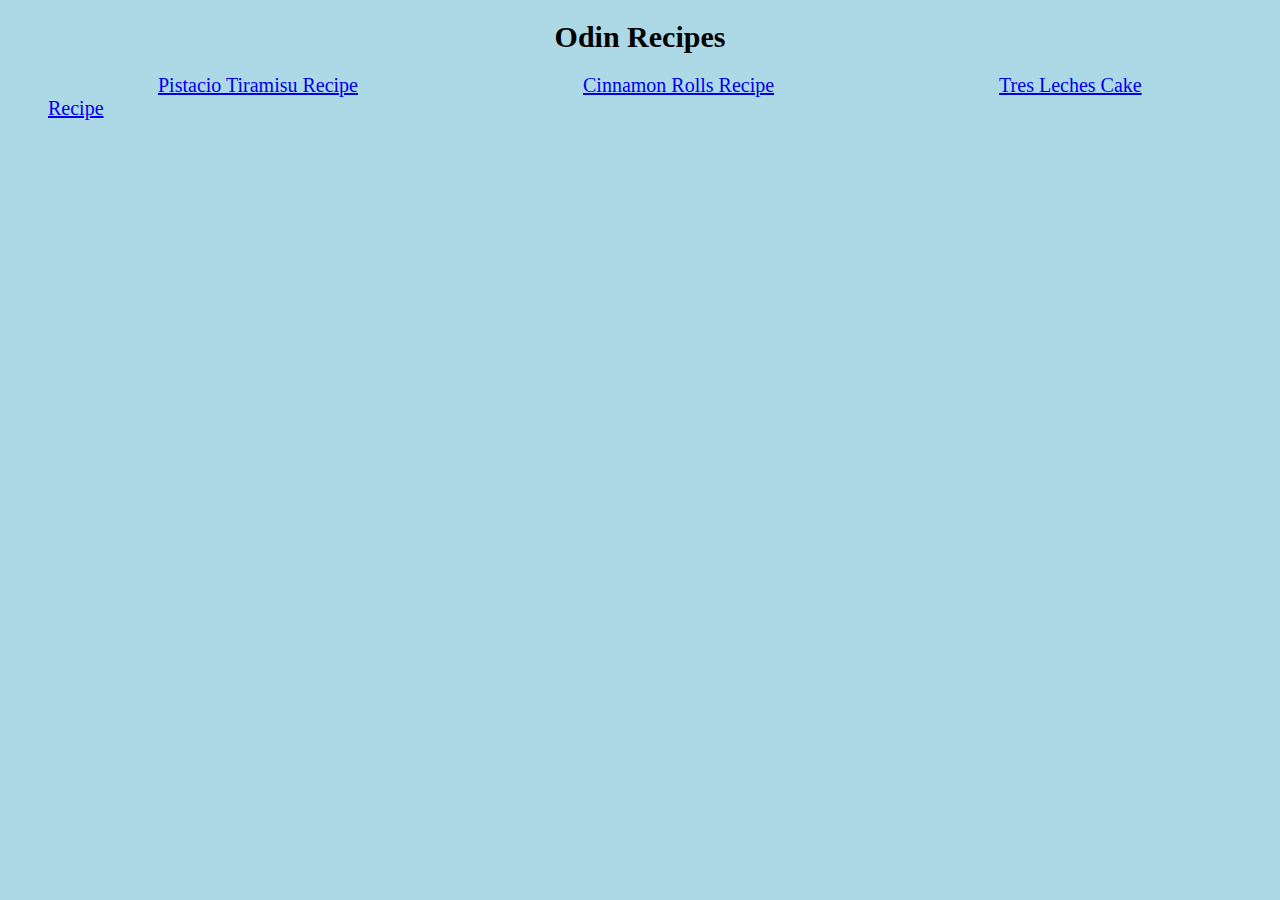
<file: index.html>
<!DOCTYPE html>
<html lang="en">
    <head>
        <meta charset="utf-8">
        <title>Odin Recipes</title>
        <link rel="stylesheet" href="styles.css">
    </head>
    <body>
        <div class="homepage">
        <h1>Odin Recipes</h1>
        <div>
            <ul>
                <li><a href="recipes/pistacio_tiramisu.html">Pistacio Tiramisu Recipe</a></li>
                <li><a href="recipes/cinnamon_rolls.html">Cinnamon Rolls Recipe</a></li>
                <li><a href="recipes/tres_leches_cake.html">Tres Leches Cake Recipe</a></li>
            </ul>
        </div>
    </div>
        
    </body>
</html>
</file>
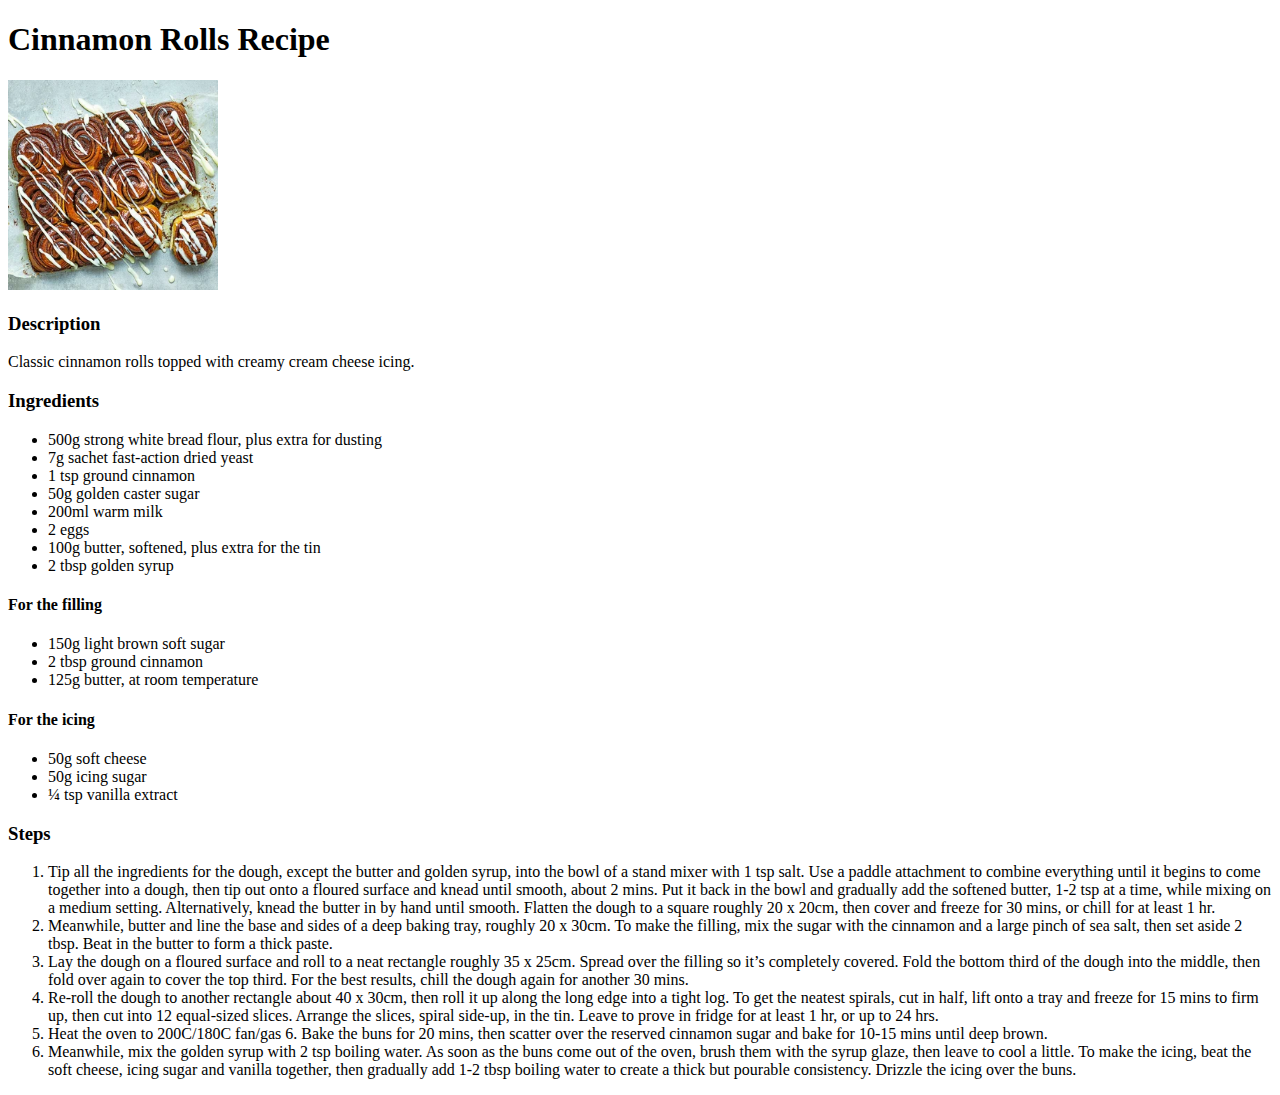
<file: recipes/cinnamon_rolls.html>
<!DOCTYPE html>
<html lang="en">
    <head>
        <meta charset="utf-8">
        <title>Cinnamon Rolls</title>
    </head>
    <body>
        <h1>Cinnamon Rolls Recipe</h1>
        <img src="../images/cinnamon-rolls.png" alt="Picture of cinnamon rolls" height="210" width="210">
        <h3>Description</h3>
        <p>Classic cinnamon rolls topped with creamy cream cheese icing.</p>
        <h3>Ingredients</h3>
        <ul>
            <li>500g strong white bread flour, plus extra for dusting</li>
            <li>7g sachet fast-action dried yeast</li>
            <li>1 tsp ground cinnamon</li>
            <li>50g golden caster sugar</li>
            <li>200ml warm milk</li>
            <li>2 eggs</li>
            <li>100g butter, softened, plus extra for the tin</li>
            <li>2 tbsp golden syrup</li>  
        </ul>
        <h4>For the filling</h4>
        <ul>
        <li>150g light brown soft sugar</li>
        <li>2 tbsp ground cinnamon</li>
        <li>125g butter, at room temperature</li>
        </ul>
        <h4>For the icing</h4>
        <ul>
            <li>50g soft cheese</li>
            <li>50g icing sugar</li>
            <li>¼ tsp vanilla extract</li>
        </ul>
        <h3>Steps</h3>
        <ol>
            <li>Tip all the ingredients for the dough, except the butter and golden syrup, into the bowl of a stand mixer with 1 tsp salt. Use a paddle attachment to combine everything until it begins to come together into a dough, then tip out onto a floured surface and knead until smooth, about 2 mins. Put it back in the bowl and gradually add the softened butter, 1-2 tsp at a time, while mixing on a medium setting. Alternatively, knead the butter in by hand until smooth. Flatten the dough to a square roughly 20 x 20cm, then cover and freeze for 30 mins, or chill for at least 1 hr.</li>
            <li>Meanwhile, butter and line the base and sides of a deep baking tray, roughly 20 x 30cm. To make the filling, mix the sugar with the cinnamon and a large pinch of sea salt, then set aside 2 tbsp. Beat in the butter to form a thick paste.</li>
            <li>Lay the dough on a floured surface and roll to a neat rectangle roughly 35 x 25cm. Spread over the filling so it’s completely covered. Fold the bottom third of the dough into the middle, then fold over again to cover the top third. For the best results, chill the dough again for another 30 mins.</li>
            <li>Re-roll the dough to another rectangle about 40 x 30cm, then roll it up along the long edge into a tight log. To get the neatest spirals, cut in half, lift onto a tray and freeze for 15 mins to firm up, then cut into 12 equal-sized slices. Arrange the slices, spiral side-up, in the tin. Leave to prove in fridge for at least 1 hr, or up to 24 hrs.</li>
            <li>Heat the oven to 200C/180C fan/gas 6. Bake the buns for 20 mins, then scatter over the reserved cinnamon sugar and bake for 10-15 mins until deep brown.</li>
            <li>Meanwhile, mix the golden syrup with 2 tsp boiling water. As soon as the buns come out of the oven, brush them with the syrup glaze, then leave to cool a little. To make the icing, beat the soft cheese, icing sugar and vanilla together, then gradually add 1-2 tbsp boiling water to create a thick but pourable consistency. Drizzle the icing over the buns.</li>
        </ol>

    </body>
</html>
</file>
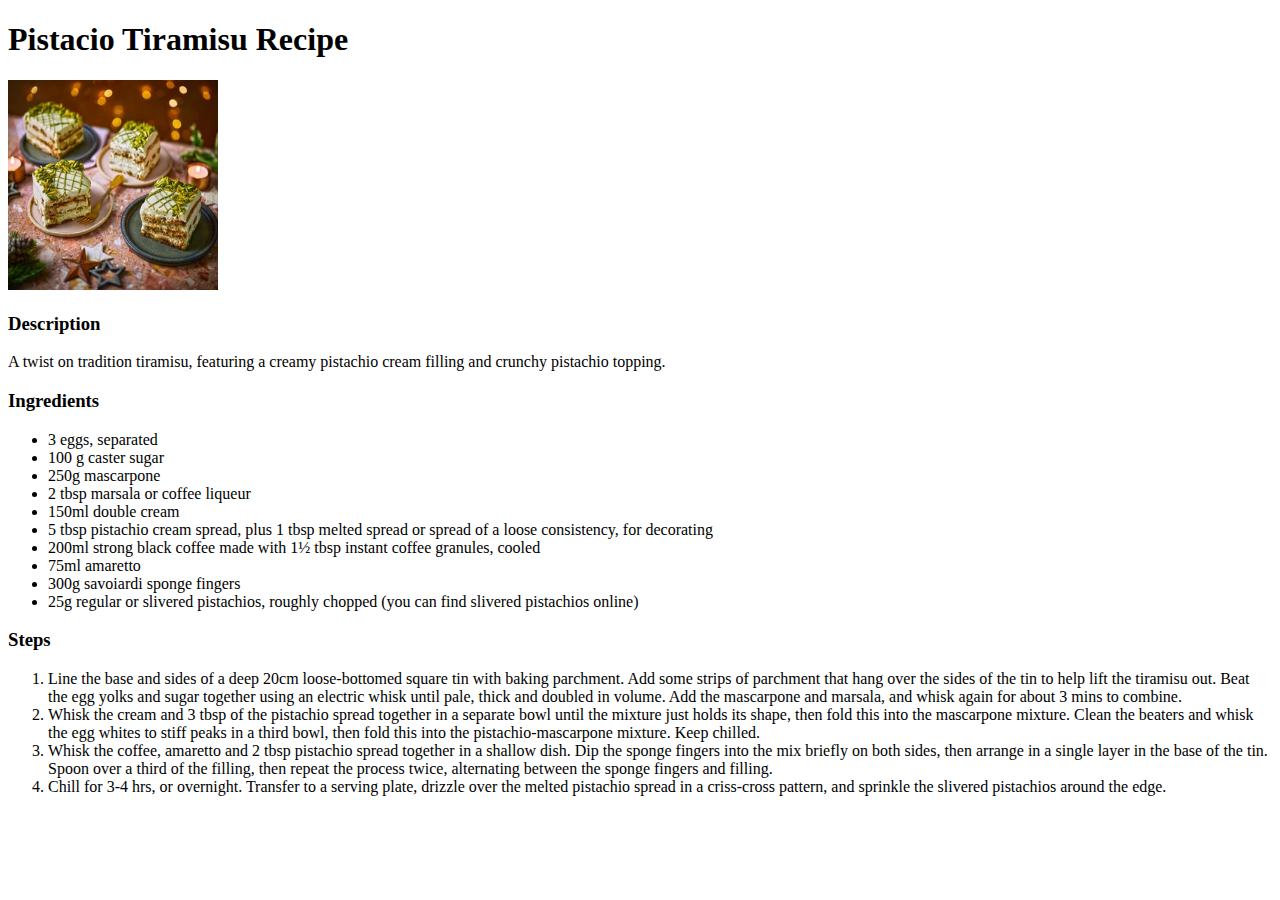
<file: recipes/pistacio_tiramisu.html>
<!DOCTYPE html>
<html lang="en">
    <head>
        <meta charset="utf-8">
        <title>Pistacio Tiramisu</title>
    </head>
    <body>
        <h1>Pistacio Tiramisu Recipe</h1>
        <img src="../images/pistachio-tiramisu.png" alt="Picture of pistachio tiramisu" height="210" width="210">
        <h3>Description</h3>
        <p>A twist on tradition tiramisu, featuring a creamy pistachio cream filling and crunchy pistachio topping.</p>
        <h3>Ingredients</h3>
        <ul>
            <li>3 eggs, separated</li>
            <li>100 g caster sugar</li>
            <li>250g mascarpone</li>
            <li>2 tbsp marsala or coffee liqueur</li>
            <li>150ml double cream</li>
            <li>5 tbsp pistachio cream spread, plus 1 tbsp melted spread or spread of a loose consistency, for decorating</li>
            <li>200ml strong black coffee made with 1½ tbsp instant coffee granules, cooled</li>
            <li>75ml amaretto</li>
            <li>300g savoiardi sponge fingers</li>
            <li>25g regular or slivered pistachios, roughly chopped (you can find slivered pistachios online)</li>

        </ul>
        <h3>Steps</h3>
        <ol>
            <li>Line the base and sides of a deep 20cm loose-bottomed square tin with baking parchment. Add some strips of parchment that hang over the sides of the tin to help lift the tiramisu out. Beat the egg yolks and sugar together using an electric whisk until pale, thick and doubled in volume. Add the mascarpone and marsala, and whisk again for about 3 mins to combine.</li>
            <li>Whisk the cream and 3 tbsp of the pistachio spread together in a separate bowl until the mixture just holds its shape, then fold this into the mascarpone mixture. Clean the beaters and whisk the egg whites to stiff peaks in a third bowl, then fold this into the pistachio-mascarpone mixture. Keep chilled.</li>
            <li>Whisk the coffee, amaretto and 2 tbsp pistachio spread together in a shallow dish. Dip the sponge fingers into the mix briefly on both sides, then arrange in a single layer in the base of the tin. Spoon over a third of the filling, then repeat the process twice, alternating between the sponge fingers and filling.</li>
            <li>Chill for 3-4 hrs, or overnight. Transfer to a serving plate, drizzle over the melted pistachio spread in a criss-cross pattern, and sprinkle the slivered pistachios around the edge.</li>
        </ol>
    
    
    </body>
</html>
</file>
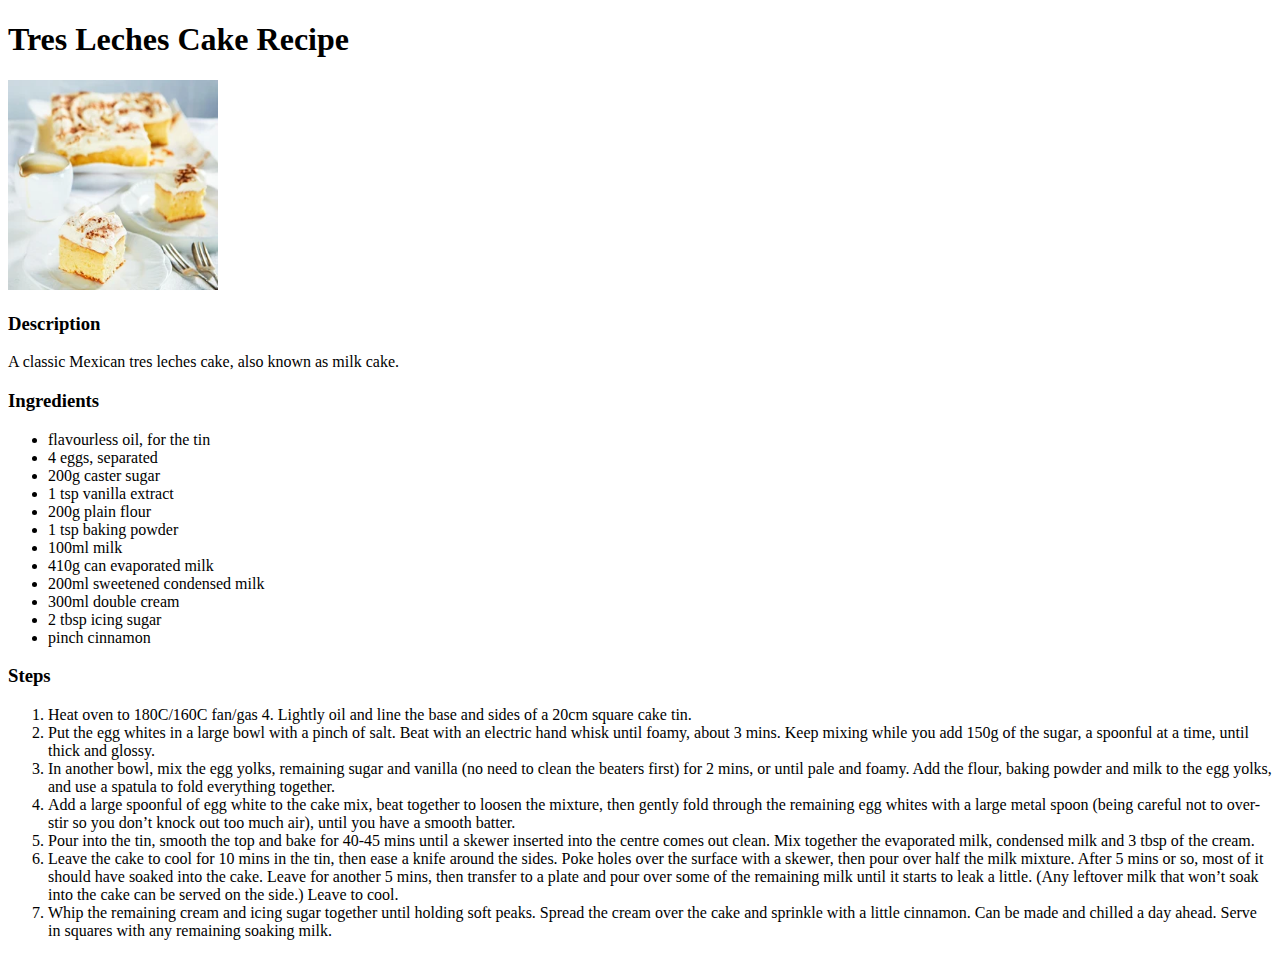
<file: recipes/tres_leches_cake.html>
<!DOCTYPE html>
<html lang="en">
    <head>
        <meta charset="utf-8">
        <title>Tres Leches Cake</title>
    </head>
    <body>
        <h1>Tres Leches Cake Recipe</h1>
        <img src="../images/tres-leches-cake.png" alt="Picture of tres leches cake" height="210" width="210">
        <h3>Description</h3>
        <p>A classic Mexican tres leches cake, also known as milk cake.</p>
        <h3>Ingredients</h3>
        <ul>
            <li>flavourless oil, for the tin</li>
            <li>4 eggs, separated</li>
            <li>200g caster sugar</li>
            <li>1 tsp vanilla extract</li>
            <li>200g plain flour</li>
            <li>1 tsp baking powder</li>
            <li>100ml milk</li>
            <li>410g can evaporated milk</li>
            <li>200ml sweetened condensed milk</li>
            <li>300ml double cream</li>
            <li>2 tbsp icing sugar</li>
            <li>pinch cinnamon</li>
        </ul>
        <h3>Steps</h3>
        <ol>
            <li>Heat oven to 180C/160C fan/gas 4. Lightly oil and line the base and sides of a 20cm square cake tin.</li>
            <li>Put the egg whites in a large bowl with a pinch of salt. Beat with an electric hand whisk until foamy, about 3 mins. Keep mixing while you add 150g of the sugar, a spoonful at a time, until thick and glossy.</li>
            <li>In another bowl, mix the egg yolks, remaining sugar and vanilla (no need to clean the beaters first) for 2 mins, or until pale and foamy. Add the flour, baking powder and milk to the egg yolks, and use a spatula to fold everything together.</li>
            <li>Add a large spoonful of egg white to the cake mix, beat together to loosen the mixture, then gently fold through the remaining egg whites with a large metal spoon (being careful not to over-stir so you don’t knock out too much air), until you have a smooth batter.</li>
            <li>Pour into the tin, smooth the top and bake for 40-45 mins until a skewer inserted into the centre comes out clean. Mix together the evaporated milk, condensed milk and 3 tbsp of the cream.</li>
            <li>Leave the cake to cool for 10 mins in the tin, then ease a knife around the sides. Poke holes over the surface with a skewer, then pour over half the milk mixture. After 5 mins or so, most of it should have soaked into the cake. Leave for another 5 mins, then transfer to a plate and pour over some of the remaining milk until it starts to leak a little. (Any leftover milk that won’t soak into the cake can be served on the side.) Leave to cool.</li>
            <li>Whip the remaining cream and icing sugar together until holding soft peaks. Spread the cream over the cake and sprinkle with a little cinnamon. Can be made and chilled a day ahead. Serve in squares with any remaining soaking milk.</li>
        </ol>
    </body>
</html>
</file>
<file: styles.css>
.homepage h1{
    text-align: center;
    font-size: 30px;
}
.homepage li{
    display: inline;
    margin: 110px;
}
*{
    background-color: lightblue;
}
ul{
    font-size: 20px;
}
</file>
